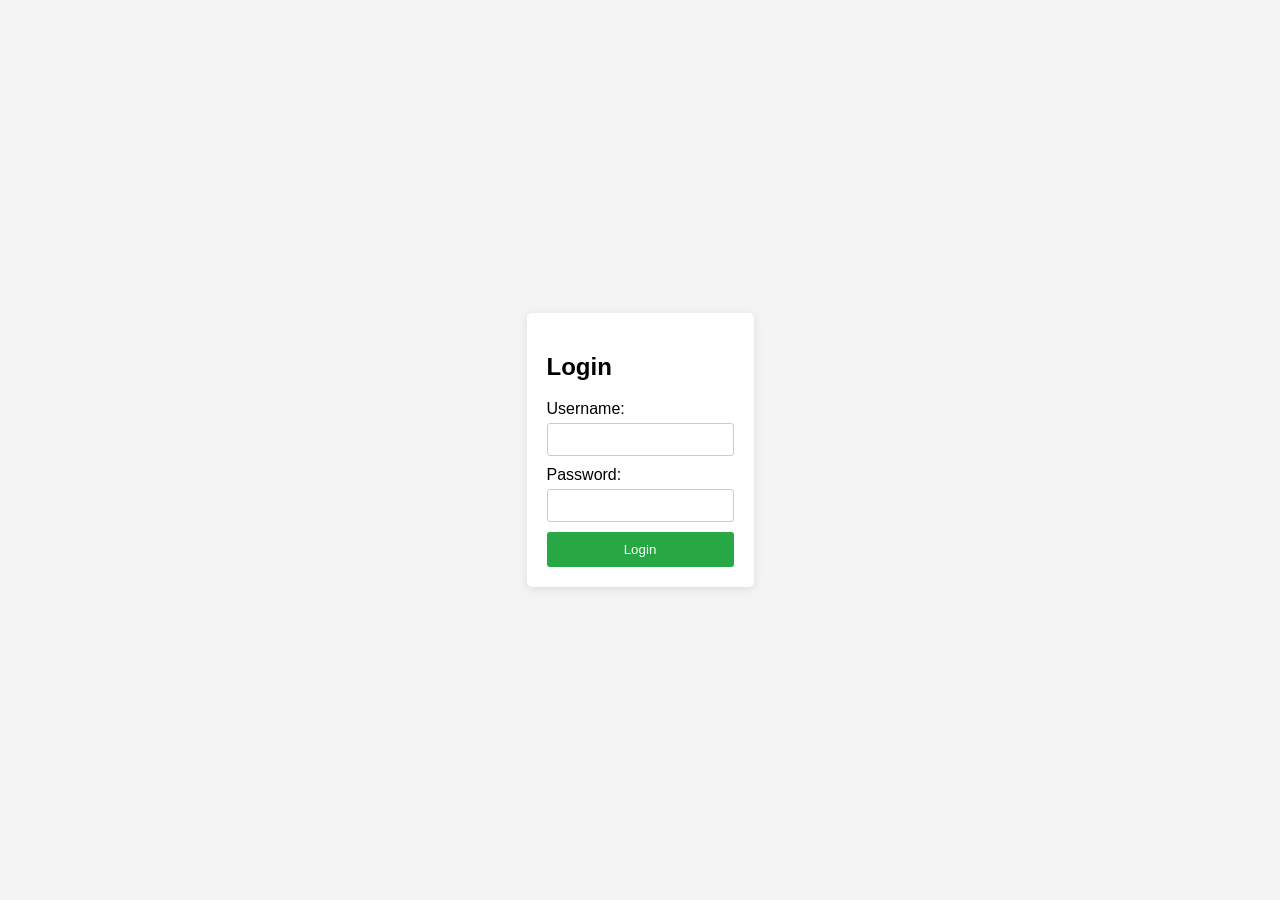
<file: umeni/index.html>
<!DOCTYPE html>
<html lang="en">
<head>
    <meta charset="UTF-8">
    <meta name="viewport" content="width=device-width, initial-scale=1.0">
    <title>Login</title>
    <link rel="stylesheet" href="styles.css">
</head>
<body>
    <div class="login-container">
        <form action="login.php" method="post">
            <h2>Login</h2>
            <label for="username">Username:</label>
            <input type="text" id="username" name="username" required>
            <label for="password">Password:</label>
            <input type="password" id="password" name="password" required>
            <button type="submit">Login</button>
        </form>
    </div>
</body>
</html>
</file>
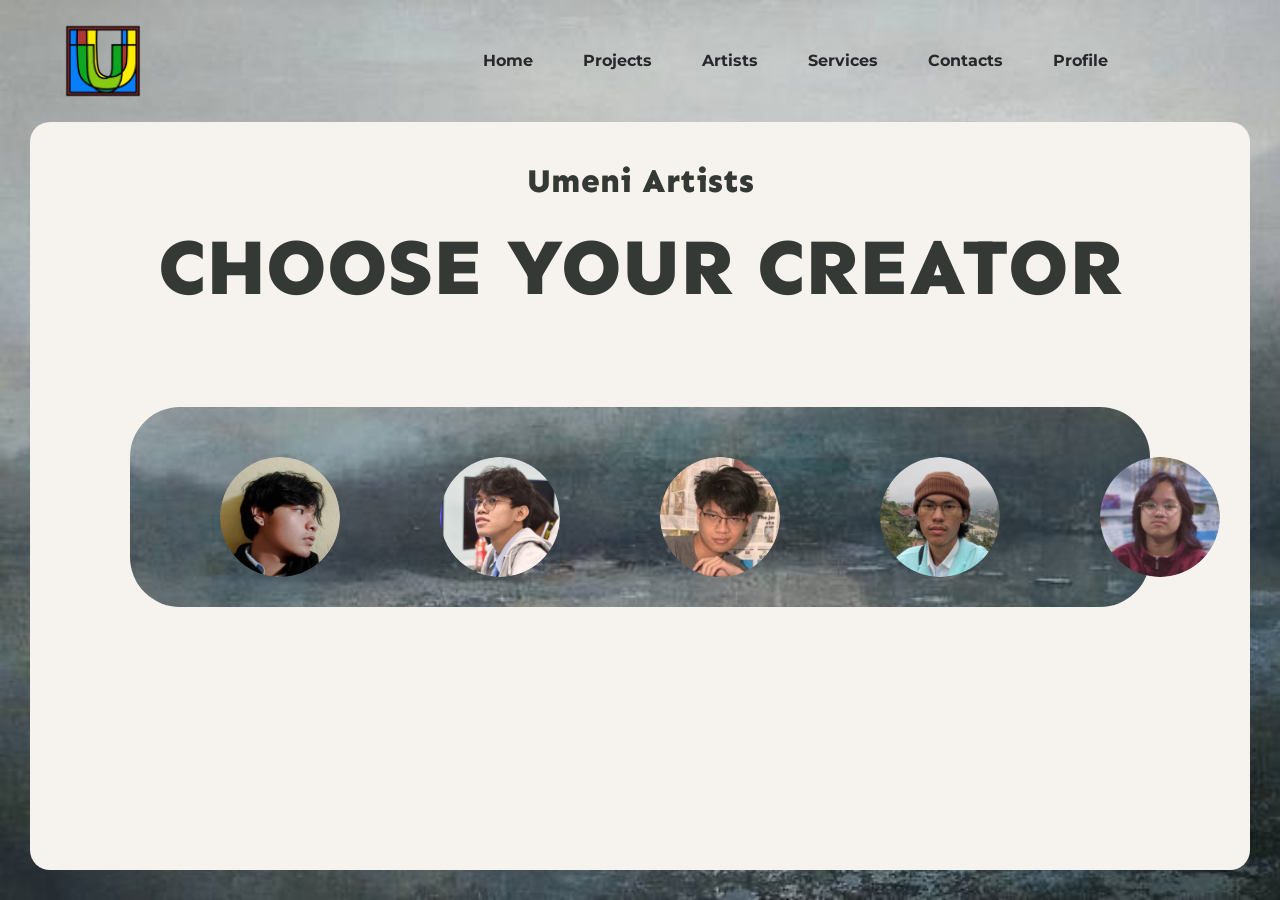
<file: umeni/views/artists.html>
<!DOCTYPE html>
<html lang="en">
<head>
    <meta charset="UTF-8">
    <meta name="viewport" content="width=device-width, initial-scale=1.0">
    <title>Artists</title>
    <link rel="stylesheet" href="../styles/style_artists.css">
    <link rel="preconnect" href="https://fonts.googleapis.com">
    <link rel="preconnect" href="https://fonts.gstatic.com" crossorigin>
    <link href="https://fonts.googleapis.com/css2?family=Montserrat:ital,wght@0,100..900;1,100..900&display=swap" rel="stylesheet">
    <link href="https://fonts.googleapis.com/css2?family=Raleway:ital,wght@0,100..900;1,100..900&display=swap" rel="stylesheet">
    <link href="https://fonts.googleapis.com/css2?family=Montserrat:ital,wght@0,100..900;1,100..900&family=Sen:wght@400..800&family=Varela&display=swap" rel="stylesheet">
    <link href="https://fonts.googleapis.com/css2?family=Montserrat:ital,wght@0,100..900;1,100..900&family=Sen:wght@400..800&display=swap" rel="stylesheet">
</head>
<body>
    <header>
        <img class="logo" src="../assets/images/logo.png" alt="Logo">
        <nav>  
            <ul>
                <li><a href="index.html">Home</a></li>
                <li><a href="index.html">Projects</a></li>
                <li><a href="artists.html">Artists</a></li>
                <li><a href="#">Services</a></li>
                <li><a href="#">Contacts</a></li>
                <li><a href="#">Profile</a></li>
            </ul>
        </nav>
    </header>
    <main>
        <h2>Umeni Artists</h2>
        <h1>CHOOSE YOUR CREATOR</h1>
        <div class="rectangle-wrapper">
            <div class="rectangle">
                <div class="circle" style="background-image: url('../assets/images/artist1.png');">
                    <div class="info">
                        <p class="name">Bandioque</p>
                        <div class="social-icons">
                            <img src="../assets/images/instagram.png" alt="">
                            <img src="../assets/images/facebook.png" alt="">
                        </div>
                    </div>
                </div>
                <div class="circle" style="background-image: url('../assets/images/artist2.png');">
                    <div class="info">
                        <p class="name">Butad</p>
                        <div class="social-icons">
                            <img src="../assets/images/instagram.png" alt="">
                            <img src="../assets/images/facebook.png" alt="">
                        </div>
                    </div>
                </div>
                <div class="circle" style="background-image: url('../assets/images/artist3.png');">
                    <div class="info">
                        <p class="name">Navarro</p>
                        <div class="social-icons">
                            <img src="../assets/images/instagram.png" alt="">
                            <img src="../assets/images/facebook.png" alt="">
                        </div>
                    </div>
                </div>
                <div class="circle" style="background-image: url('../assets/images/artist4.png');">
                    <div class="info">
                        <p class="name">Sodusta</p>
                        <div class="social-icons">
                            <img src="../assets/images/instagram.png" alt="">
                            <img src="../assets/images/facebook.png" alt="">
                        </div>
                    </div>
                </div>
                <div class="circle" style="background-image: url('../assets/images/artist5.png');">
                    <div class="info">
                        <p class="name">Morata</p>
                        <div class="social-icons">
                            <img src="../assets/images/instagram.png" alt="">
                            <img src="../assets/images/facebook.png" alt="">
                        </div>
                    </div>
                </div>
            </div>
        </div>
    </main>
    <script src="../scripts/index.js"></script>
</body>
</html>
</file>
<file: umeni/styles.css>
body {
    font-family: Arial, sans-serif;
    background-color: #f4f4f4;
    display: flex;
    justify-content: center;
    align-items: center;
    height: 100vh;
    margin: 0;
}

.login-container {
    background-color: #fff;
    padding: 20px;
    border-radius: 5px;
    box-shadow: 0 2px 10px rgba(0, 0, 0, 0.1);
}

form {
    display: flex;
    flex-direction: column;
}

label {
    margin-bottom: 5px;
}

input {
    margin-bottom: 10px;
    padding: 8px;
    border: 1px solid #ccc;
    border-radius: 3px;
}

button {
    padding: 10px;
    background-color: #28a745;
    color: #fff;
    border: none;
    border-radius: 3px;
    cursor: pointer;
}

button:hover {
    background-color: #218838;
}
</file>
<file: umeni/styles/style_artists.css>
*, *::before, *::after {box-sizing: border-box;}
* {margin: 0;}
body {line-height: 1.5;-webkit-font-smoothing: antialiased;}
img, picture, video, canvas, svg {display: block;max-width: 100%;}
input, button, textarea, select {font: inherit;}
p, h1, h2, h3, h4, h5, h6 {overflow-wrap: break-word;}
#root, #__next {isolation: isolate;}

:root {
    --primary-color: #FCB415;
    --secondary-color: #C83E3E;
}

body {
    font-family: Arial, sans-serif;
    height: 100vh;
    margin: 0;
    padding: 0;
    background-image: url('../assets/images/background.jpg');
    background-size: cover;
    background-attachment: fixed;
    color: #353935;
    position: relative;
    z-index: -1;
    display: flex;
    flex-direction: column;
    transition: background-color 0.5s;
}

header {
    display: flex;
    justify-content: space-between;
    align-items: center;
    height: 150px;
}

nav ul {
    list-style: none;
    margin: 0;
    padding: 0;
    display: flex;
    gap: 50px;
    margin-right: 172px;
    align-self: flex-start;
}

nav ul li a {
    color: #28282B;
    text-decoration: none;
    font-size: 16px;
    font-weight: bold;
    font-family: "Montserrat", sans-serif;
}

nav ul li a:hover {
    color: var(--secondary-color);
}

main {
    padding: 35px 100px;
    text-align: center;
    height: 100%;
    margin: 0 30px;
    margin-bottom: 30px;
    border-radius: 20px;
    background-color: #F6F3EE;
    position: relative;
    overflow: hidden;
    z-index: 1;
}

.logo {
    width: 90px;
    height: 90px;
    margin-left: 58px;
}

h2 {
    font-family: "Sen", sans-serif;
    font-size: 33px;
    font-weight: 800;
}

h1 {
    font-family: "Sen", sans-serif;
    font-size: 80px;
    font-weight: 800;
    margin-bottom: 80px;
}

.rectangle-wrapper {
    position: relative;
    width: 100%;
    height: 200px;
    margin: 50px auto;
    
    padding: 50px 90px;
        
    margin-bottom: 170px;
}

.rectangle-wrapper::before {
    content: '';
    position: absolute;
    top: 0;
    left: 0;
    right: 0;
    bottom: 0;
    background-image: url('../assets/images/background.jpg');
    background-size: cover;
    background-attachment: fixed;
    border-radius: 50px;
}

.rectangle {
    position: relative;
    width: 100%;
    height: 100%;
    display: grid;
    grid-template-columns: repeat(5, 150px);
    align-items: start;
    gap: 70px;
    background-color: transparent;
}

.circle {
    width: 120px;
    height: 120px;
    border-radius: 50%;
    background-size: cover;
    background-position: center;
    transition: transform 0.5s, background-color 0.5s;
    position: relative;
    box-sizing: border-box;
    transform-origin: center bottom;
    cursor: pointer;
}

.circle .info {
    position: absolute;
    display: flex;
    flex-direction: column;
    gap: 20px;
    bottom: -120px;
    left: 50%;
    transform: translateX(-50%);
    text-align: center;
    opacity: 0;
    transition: opacity 0.5s;
    color: #F9F3EE;
}

.circle:hover .info {
    opacity: 1;
}

.circle .name {
    font-family: "Varela", sans-serif;
    font-size: 24px;
    font-weight: 800;
}

.circle .social-icons {
    display: flex;
    justify-content: center;
    gap: 10px;
}

.circle .social-icons a {
    text-decoration: none;
    color: inherit;
    font-size: 14px;
}

.circle:hover {
    transform: translateY(-150px);
    border: 25px solid #F6F3EE;
    box-sizing: content-box;
} 


.active {
    color: var(--secondary-color);
}

.rectangle.white-border {
    border-color: white;
}

body.hover-artist-1 {
    background-color: #FCB415; /* Change to desired color */
}

body.hover-artist-2 {
    background-color: #C83E3E; /* Change to desired color */
}

body.hover-artist-3 {
    background-color: #3E609A; /* Change to desired color */
}

body.hover-artist-4 {
    
    background-color: #3FA95F; /* Change to desired color */
}

body.hover-artist-5 {
    background-color: #202020; /* Change to desired color */
}
</file>
